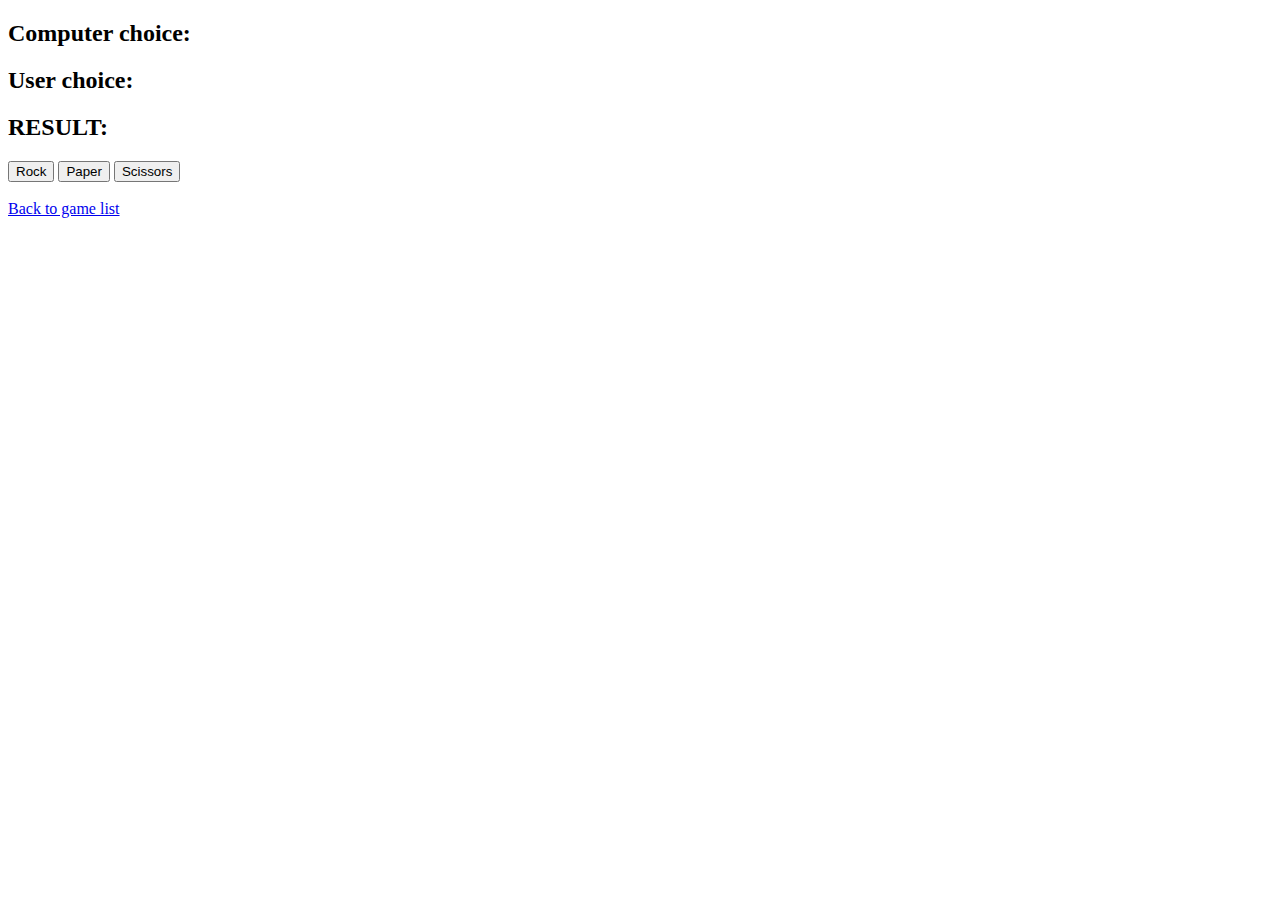
<file: public-01/index.html>
<!DOCTYPE html>
<html lang="en">
<head>
    <meta charset="UTF-8">
    <title>Rock Paper Scissors</title>
</head>
<body>
<div>
    <h2>Computer choice: <span id="computer-choice"></span></h2>
    <h2>User choice: <span id="user-choice"></span></h2>
    <h2>RESULT: <span id="result"></span></h2>

    <button id="rock">Rock</button>
    <button id="paper">Paper</button>
    <button id="scissors">Scissors</button>
</div>
<br>
<div>
    <a href="http://127.0.0.1/js-small-game-01/">Back to game list</a>
</div>
<script src="app.js"></script>
</body>
</html>
</file>
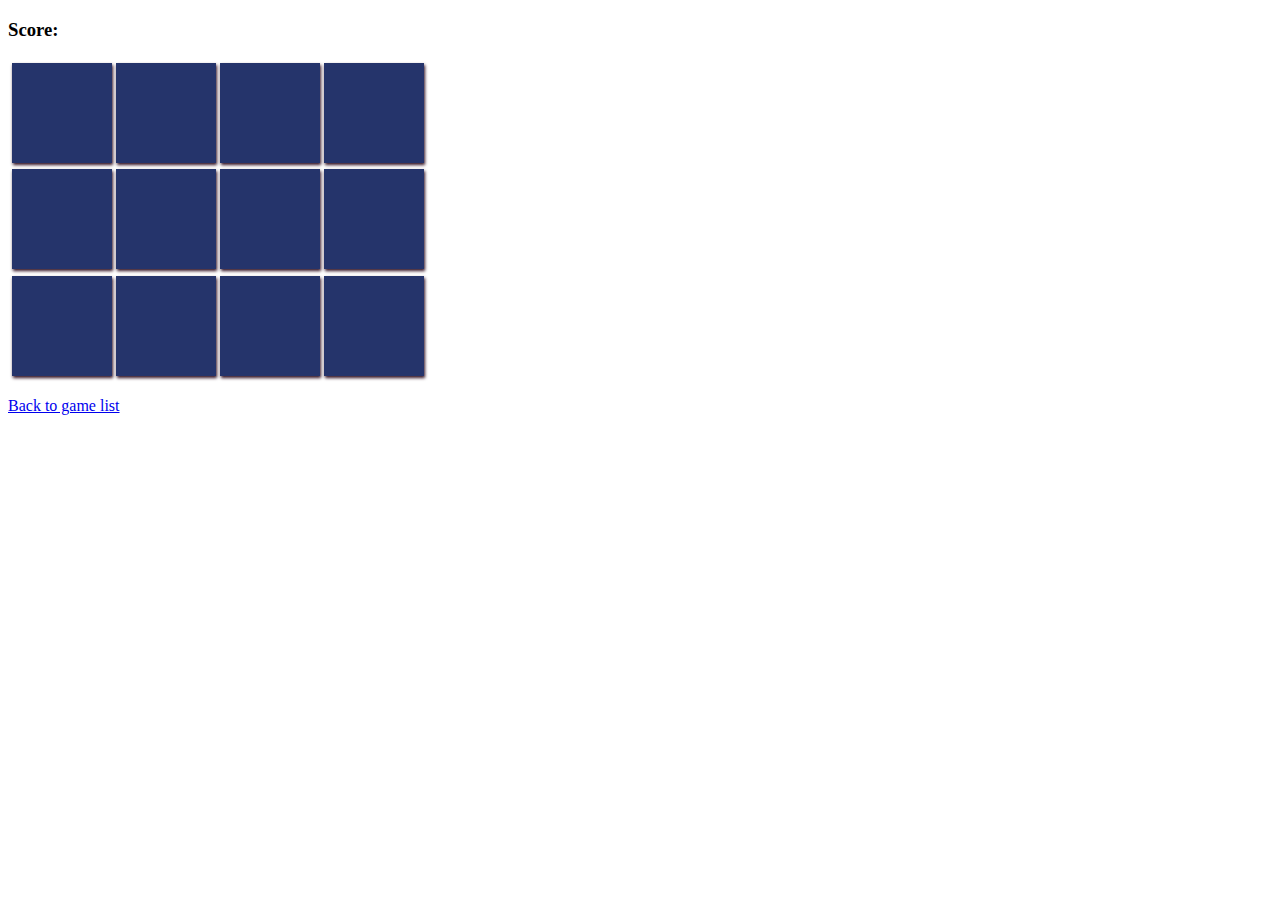
<file: public-02/index.html>
<!DOCTYPE html>
<html lang="en">
<head>
    <meta charset="UTF-8">
    <title>Memory</title>
    <link rel="stylesheet" href="style.css">
</head>
<body>
<div>
    <h3>Score: <span id="result"></span></h3>

    <div id="grid"></div>
</div>
<br>
<div>
    <a href="http://127.0.0.1/js-small-game-01/">Back to game list</a>
</div>
<script src="app.js"></script>
</body>
</html>
</file>
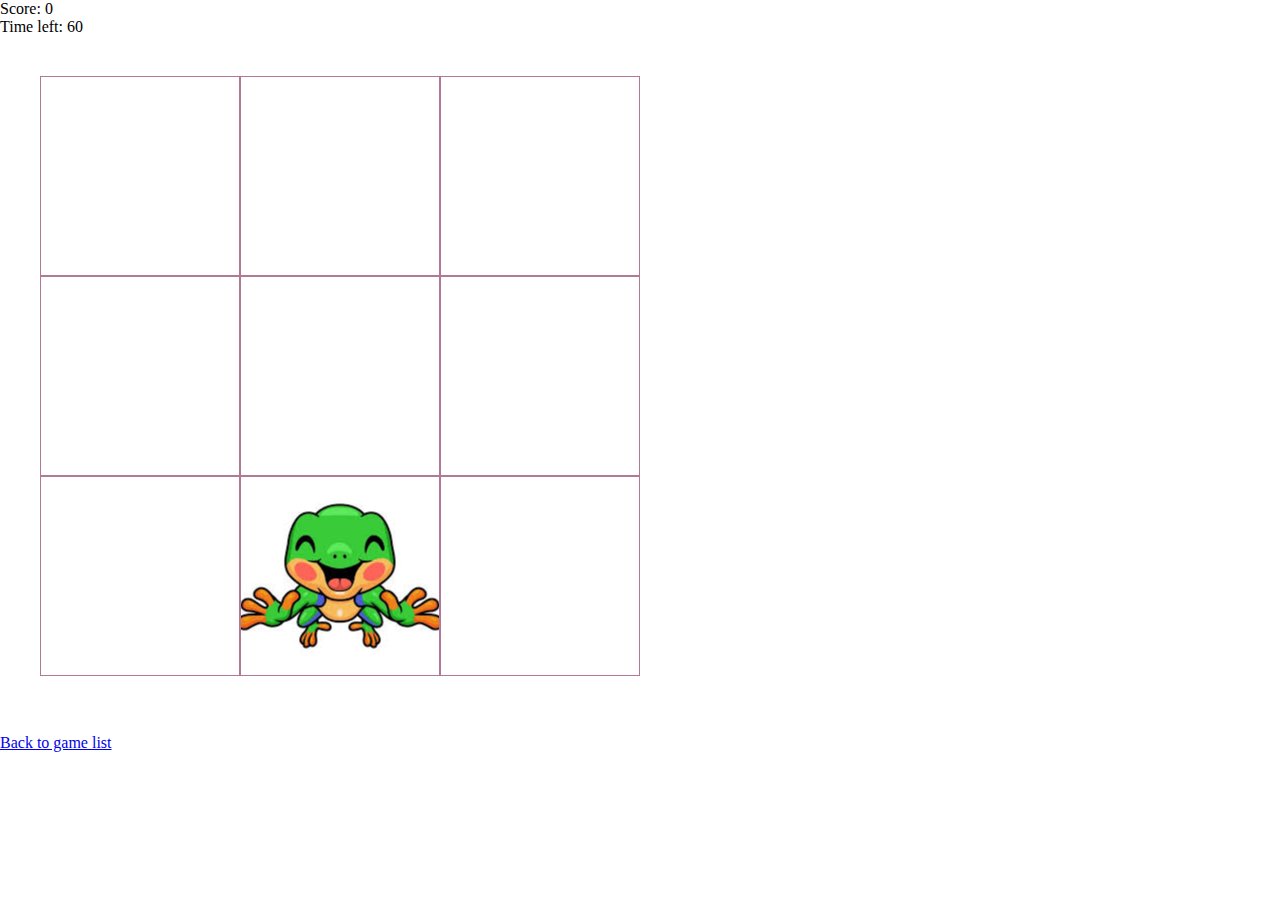
<file: public-03/index.html>
<!DOCTYPE html>
<html lang="en">
<head>
    <meta charset="UTF-8">
    <title>Whac a Mole</title>
    <link rel="stylesheet" href="style.css">
</head>
<body>
<div>
    <span>Score: </span>
    <span class="score" id="score">0</span>
    <br>
    <span>Time left: </span>
    <span id="time-left">60</span>
    <br>

    <div class="grid">
        <div class="square" id="1"></div>
        <div class="square" id="2"></div>
        <div class="square" id="3"></div>
        <div class="square" id="4"></div>
        <div class="square" id="5"></div>
        <div class="square" id="6"></div>
        <div class="square" id="7"></div>
        <div class="square" id="8"></div>
        <div class="square" id="9"></div>
    </div>
</div>
<br>
<div>
    <a href="http://127.0.0.1/js-small-game-01/">Back to game list</a>
</div>
<script src="app.js"></script>
</body>
</html>
</file>
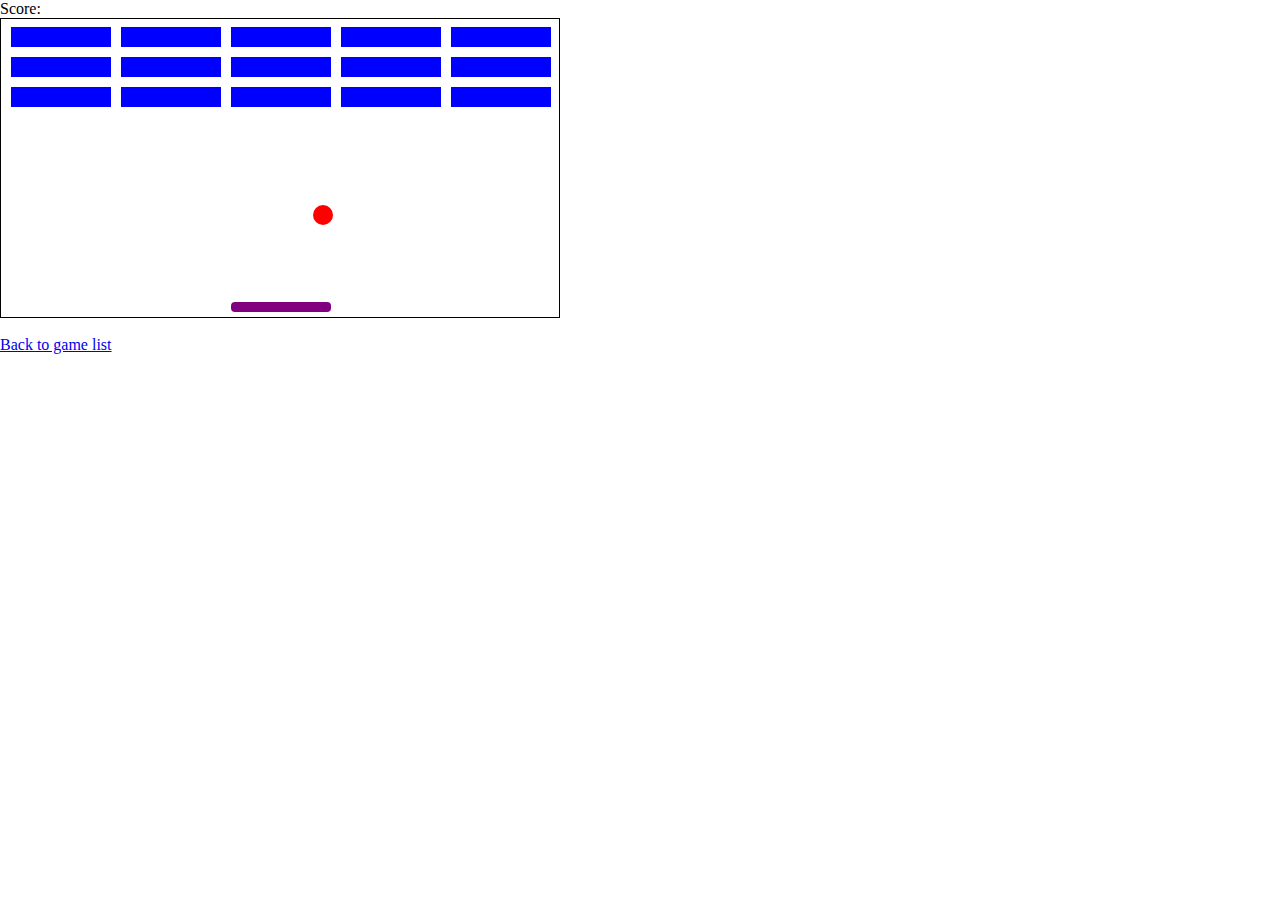
<file: public-04/index.html>
<!DOCTYPE html>
<html lang="en">
<head>
    <meta charset="UTF-8">
    <title>Breakout</title>
    <link rel="stylesheet" href="style.css">
</head>
<body>
<div>
    <span>Score: </span>
    <span id="score"></span>
    <div class="grid"></div>
</div>
<br>
<div style="position:relative; top: 300px;">
    <a href="http://127.0.0.1/js-small-game-01/">Back to game list</a>
</div>
<script src="app.js"></script>
</body>
</html>
</file>
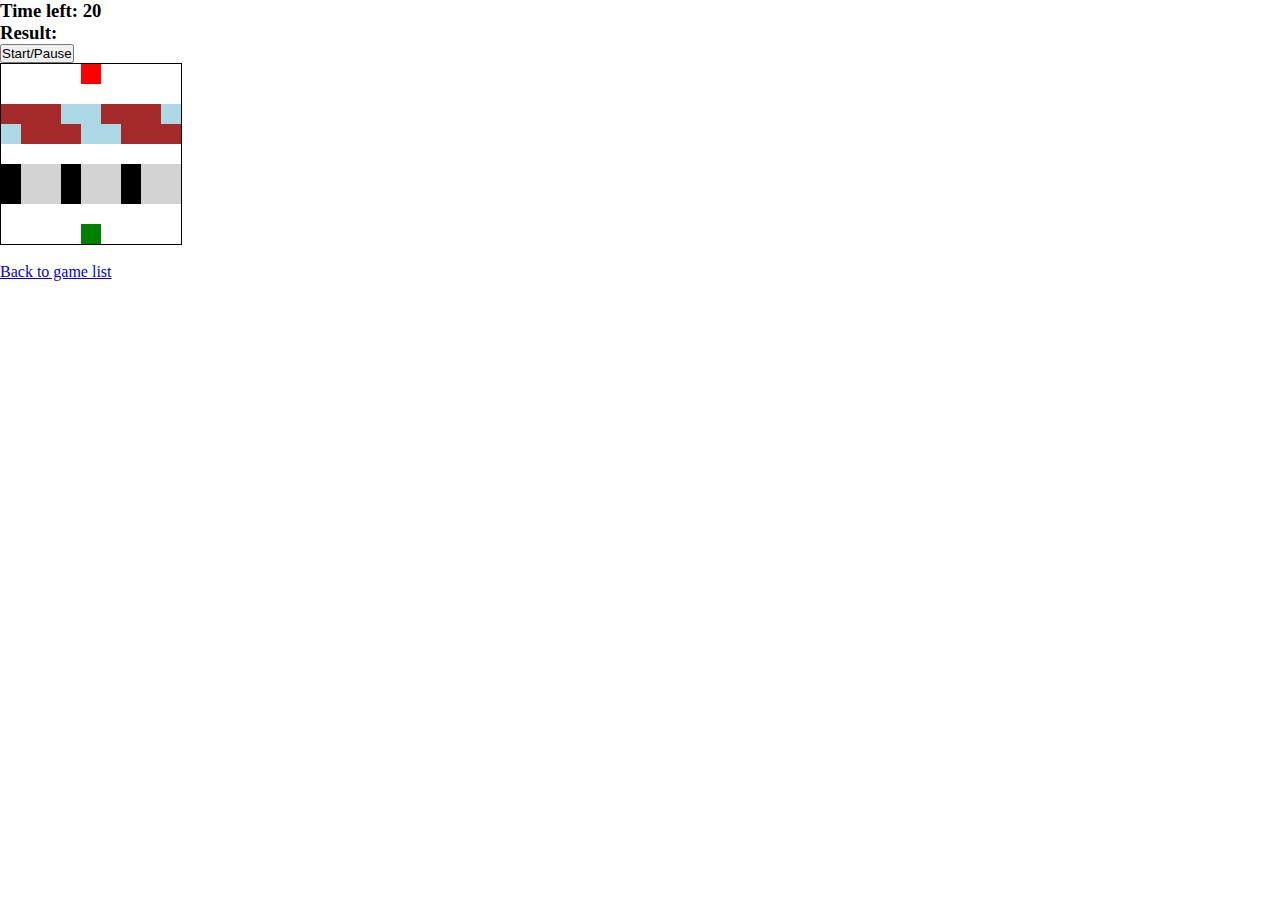
<file: public-05/index.html>
<!DOCTYPE html>
<html lang="en">
<head>
    <meta charset="UTF-8">
    <title>Frogger</title>
    <link rel="stylesheet" href="style.css">
</head>
<body>
<div>
    <h3>Time left: <span id="time-left">20</span></h3>
    <h3>Result: <span id="result"></span></h3>
    <button id="start-pause-button">Start/Pause</button>

    <div class="grid">
        <div></div>
        <div></div>
        <div></div>
        <div></div>
        <div class="ending-block"></div>
        <div></div>
        <div></div>
        <div></div>
        <div></div>
        <div></div>
        <div></div>
        <div></div>
        <div></div>
        <div></div>
        <div></div>
        <div></div>
        <div></div>
        <div></div>
        <div class="log-left l1"></div>
        <div class="log-left l2"></div>
        <div class="log-left l3"></div>
        <div class="log-left l4"></div>
        <div class="log-left l5"></div>
        <div class="log-left l1"></div>
        <div class="log-left l2"></div>
        <div class="log-left l3"></div>
        <div class="log-left l4"></div>
        <div class="log-right l5"></div>
        <div class="log-right l1"></div>
        <div class="log-right l2"></div>
        <div class="log-right l3"></div>
        <div class="log-right l4"></div>
        <div class="log-right l5"></div>
        <div class="log-right l1"></div>
        <div class="log-right l2"></div>
        <div class="log-right l3"></div>
        <div></div>
        <div></div>
        <div></div>
        <div></div>
        <div></div>
        <div></div>
        <div></div>
        <div></div>
        <div></div>
        <div class="car-left c1"></div>
        <div class="car-left c2"></div>
        <div class="car-left c3"></div>
        <div class="car-left c1"></div>
        <div class="car-left c2"></div>
        <div class="car-left c3"></div>
        <div class="car-left c1"></div>
        <div class="car-left c2"></div>
        <div class="car-left c3"></div>
        <div class="car-right c1"></div>
        <div class="car-right c2"></div>
        <div class="car-right c3"></div>
        <div class="car-right c1"></div>
        <div class="car-right c2"></div>
        <div class="car-right c3"></div>
        <div class="car-right c1"></div>
        <div class="car-right c2"></div>
        <div class="car-right c3"></div>
        <div></div>
        <div></div>
        <div></div>
        <div></div>
        <div></div>
        <div></div>
        <div></div>
        <div></div>
        <div></div>
        <div></div>
        <div></div>
        <div></div>
        <div></div>
        <div class="starting-block frog"></div>
        <div></div>
        <div></div>
        <div></div>
        <div></div>
    </div>
</div>
<br>
<div>
    <a href="http://127.0.0.1/js-small-game-01/">Back to game list</a>
</div>
<script src="app.js"></script>
</body>
</html>
</file>
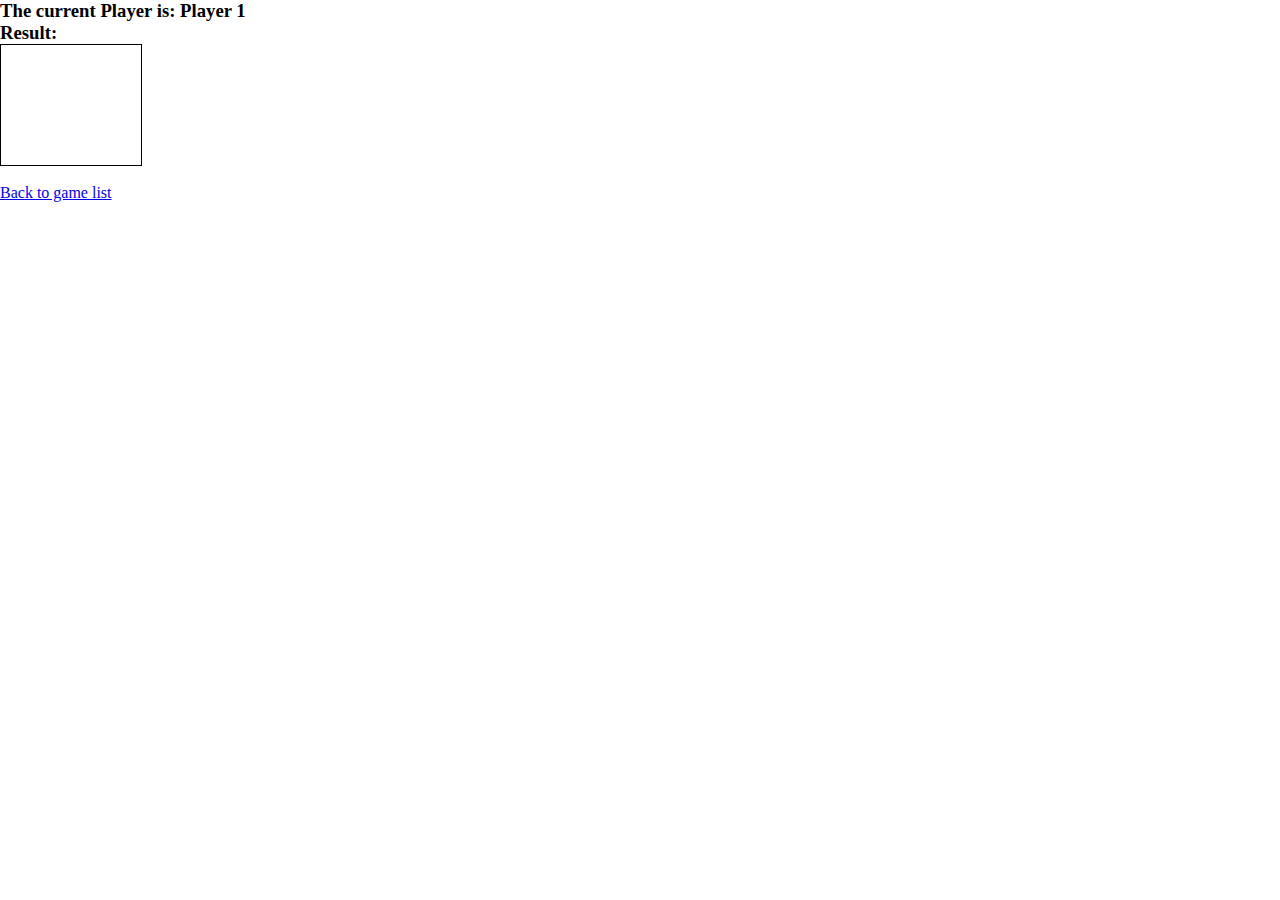
<file: public-06/index.html>
<!DOCTYPE html>
<html lang="en">
<head>
    <meta charset="UTF-8">
    <title>Connect</title>
    <link rel="stylesheet" href="style.css">
</head>
<body>
<div>
    <h3>The current Player is: Player <span id="current-player">1</span></h3>
    <h3>Result: <span id="result"></span></h3>

    <div class="grid">
        <div></div>
        <div></div>
        <div></div>
        <div></div>
        <div></div>
        <div></div>
        <div></div>
        <div></div>
        <div></div>
        <div></div>
        <div></div>
        <div></div>
        <div></div>
        <div></div>
        <div></div>
        <div></div>
        <div></div>
        <div></div>
        <div></div>
        <div></div>
        <div></div>
        <div></div>
        <div></div>
        <div></div>
        <div></div>
        <div></div>
        <div></div>
        <div></div>
        <div></div>
        <div></div>
        <div></div>
        <div></div>
        <div></div>
        <div></div>
        <div></div>
        <div></div>
        <div></div>
        <div></div>
        <div></div>
        <div></div>
        <div></div>
        <div></div>
        <div class="taken"></div>
        <div class="taken"></div>
        <div class="taken"></div>
        <div class="taken"></div>
        <div class="taken"></div>
        <div class="taken"></div>
        <div class="taken"></div>
    </div>
</div>
<br>
<div>
    <a href="http://127.0.0.1/js-small-game-01/">Back to game list</a>
</div>
<script src="app.js"></script>
</body>
</html>
</file>
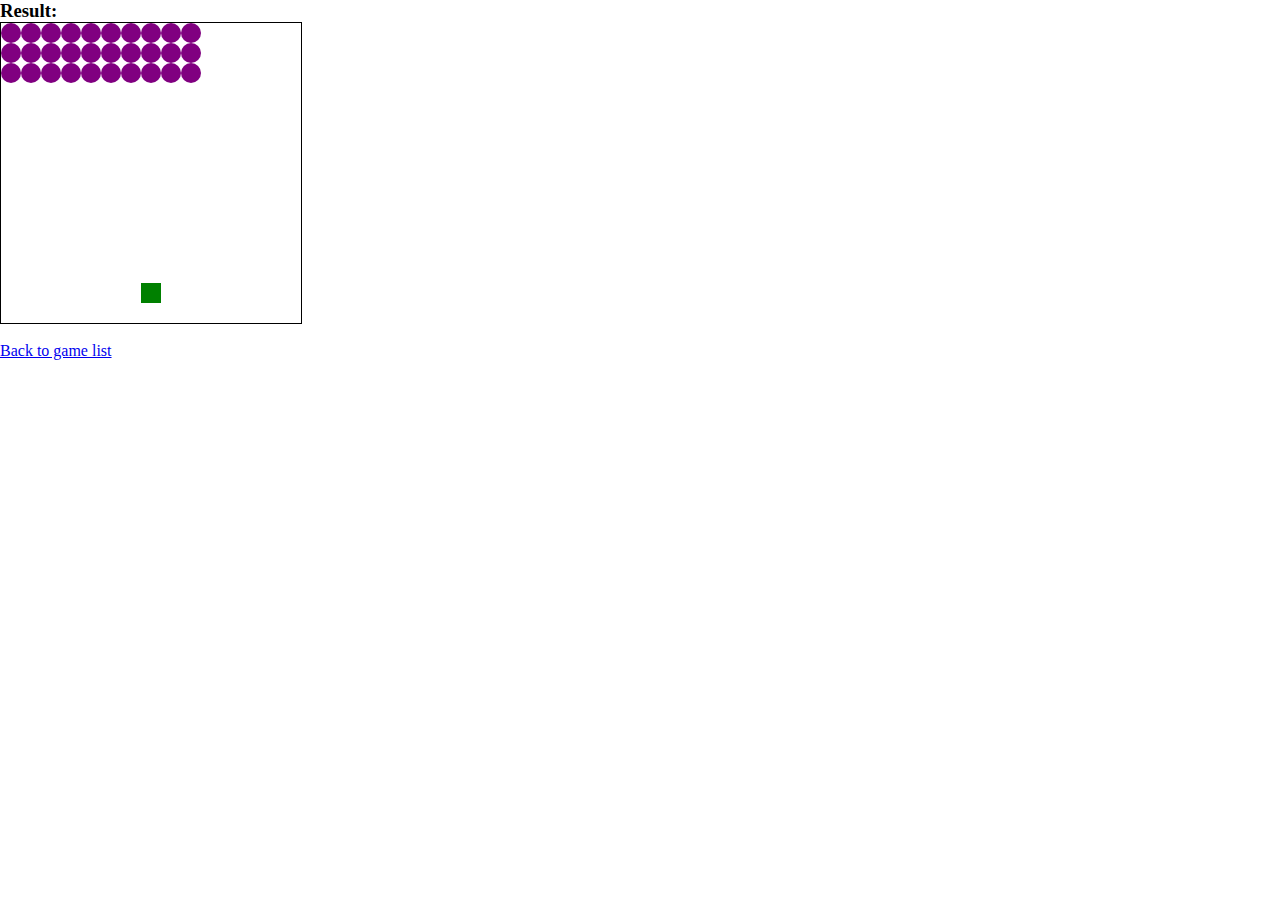
<file: public-07/index.html>
<!DOCTYPE html>
<html lang="en">
<head>
    <meta charset="UTF-8">
    <title>Space invaders</title>
    <link rel="stylesheet" href="style.css">
</head>
<body>
<div>
    <h3>Result: <span id="result"></span></h3>

    <div class="grid">

    </div>
</div>
<br>
<div>
    <a href="http://127.0.0.1/js-small-game-01/">Back to game list</a>
</div>
<script src="app.js"></script>
</body>
</html>
</file>
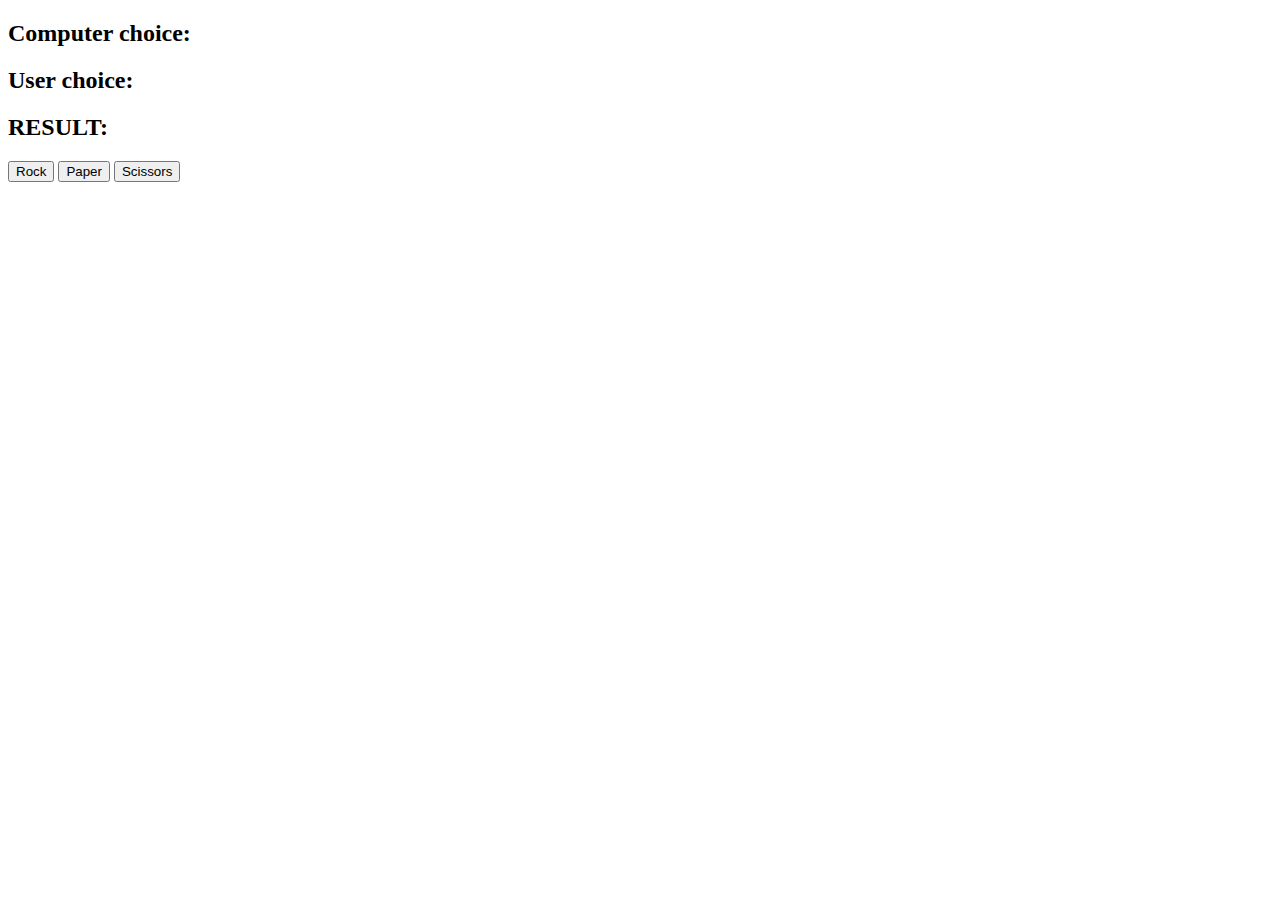
<file: public/index.html>
<!DOCTYPE html>
<html lang="en">
<head>
    <meta charset="UTF-8">
    <title>Rock Paper Scissors</title>
</head>
<body>
<div>
    <h2>Computer choice: <span id="computer-choice"></span></h2>
    <h2>User choice: <span id="user-choice"></span></h2>
    <h2>RESULT: <span id="result"></span></h2>

    <button id="rock">Rock</button>
    <button id="paper">Paper</button>
    <button id="scissors">Scissors</button>
</div>
<script src="app.js"></script>
</body>
</html>
</file>
<file: public-02/style.css>
* {
    box-sizing: border-box;
}

img {
    width: 100px;
    height: 100px;
    max-width: 100px;
    max-height: 100px;
    box-shadow: 1px 2px 3px #331122;
    margin: 2px;
    transition: all 0.6s ease;
}

img:hover {
    box-shadow: 1px 2px 8px #331122;
}

#grid {
    width: 420px;
    height: 320px;
    display: flex;
    align-items: center;
    justify-content: center;
    flex-wrap: wrap;
}
</file>
<file: public-03/style.css>
* {
    box-sizing: border-box;
    padding: 0;
    margin: 0;
}

.grid {
    margin: 40px;
    width: 600px;
    max-width: 600px;
    height: 600px;
    max-height: 600px;
    display: flex;
    align-items: center;
    justify-content: center;
    flex-wrap: wrap;
}

.square {
    width: 200px;
    height: 200px;
    border: 1px solid #b07994;
}

.mole {
    background-image: url('images/frog.jpg');
    background-position: center;
}
</file>
<file: public-04/style.css>
* {
    box-sizing: border-box;
    padding: 0;
    margin: 0;
}

.grid {
    width: 560px;
    height: 300px;
    border: 1px solid #000000;
    position: absolute;
}

.block {
    position: absolute;
    bottom: 50px;
    width: 100px;
    height: 20px;
    background-color: blue;
}

.user {
    position: absolute;
    left: 50%;
    bottom: 5px;
    width: 100px;
    height: 10px;
    border-radius: 4px;
    background-color: purple;
}

.ball {
    position: absolute;
    width: 20px;
    height: 20px;
    border-radius: 10px;
    background-color: red;
}
</file>
<file: public-05/style.css>
* {
    box-sizing: border-box;
    padding: 0;
    margin: 0;
}

.grid {
    border: 1px solid #000000;
    height: 182px;
    width: 182px;
    display: flex;
    flex-wrap: wrap;
}

.grid div {
    width: 20px;
    height: 20px;
}

.ending-block {
    background-color: red;
}

.starting-block {
    background-color: blue;
}

.log-left, .log-right {
    background-color: lightblue;
}

.car-left, .car-right {
    background-color: lightgray;
}

.l1, .l2, .l3 {
    background-color: brown;
}

.l4, .l5 {
    background-color: lightblue;
}

.c1 {
    background-color: black;
}

.c2, .c3 {
    background-color: lightgray;
}

.frog {
    background-color: green;
}
</file>
<file: public-06/style.css>
* {
    box-sizing: border-box;
    padding: 0;
    margin: 0;
}

.grid {
    border: 1px solid black;
    width: 142px;
    height: 122px;
    display: flex;
    flex-wrap: wrap;
}

.grid div {
    width: 20px;
    height: 20px;
}

.player-one {
    background-color: red;
    border-radius: 10px;
}

.player-two {
    background-color: blue;
    border-radius: 10px;
}
</file>
<file: public-07/style.css>
* {
    box-sizing: border-box;
    padding: 0;
    margin: 0;
}

.grid {
    width: 302px;
    height: 302px;
    border: 1px solid black;
    display: flex;
    flex-wrap: wrap;
}

.grid div {
    width: 20px;
    height: 20px;
}

.invader {
    background-color: purple;
    border-radius: 10px;
}

.shooter {
    background-color: green;
}

.laser {
    background-color: orange;
}

.boom {
    background-color: red;
}
</file>
